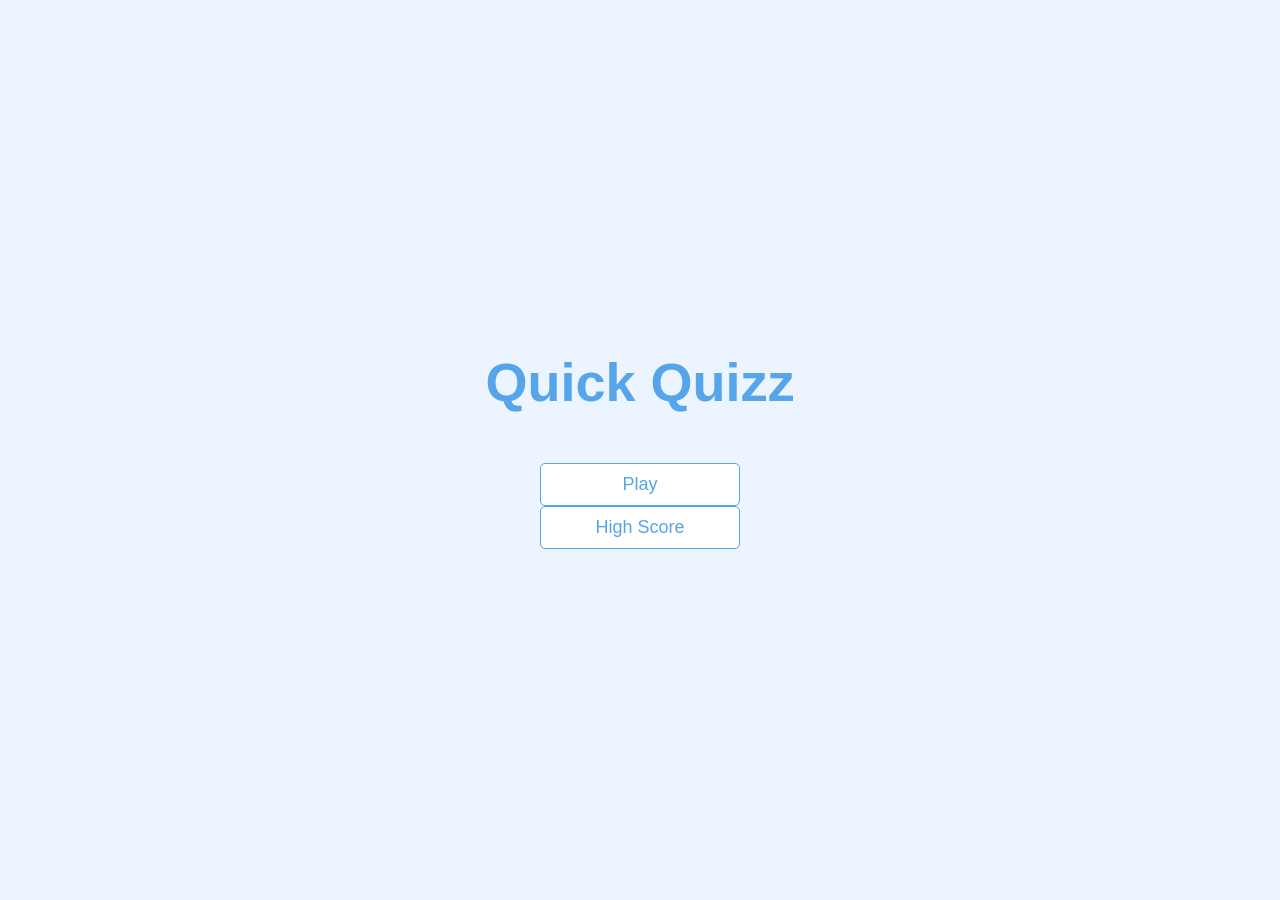
<file: index.html>
<!DOCTYPE html>
<html lang="en">
<head>
    <meta charset="UTF-8">
    <meta name="viewport" content="width=device-width, initial-scale=1.0">
    <title>Quick Quiz</title>
    <link rel="stylesheet" href="app.css">
</head>
<body>
    <div class="container">
        <div id="home" class="flex-center flex-column">
            <h1>Quick Quizz</h1>
            <a class="btn" href="/game.html">Play</a>
            <a class="btn" href="/highscores.html">High Score</a>
        </div>  
    </div>
</body>
<script src="game.js">1</script>
</html>
</file>
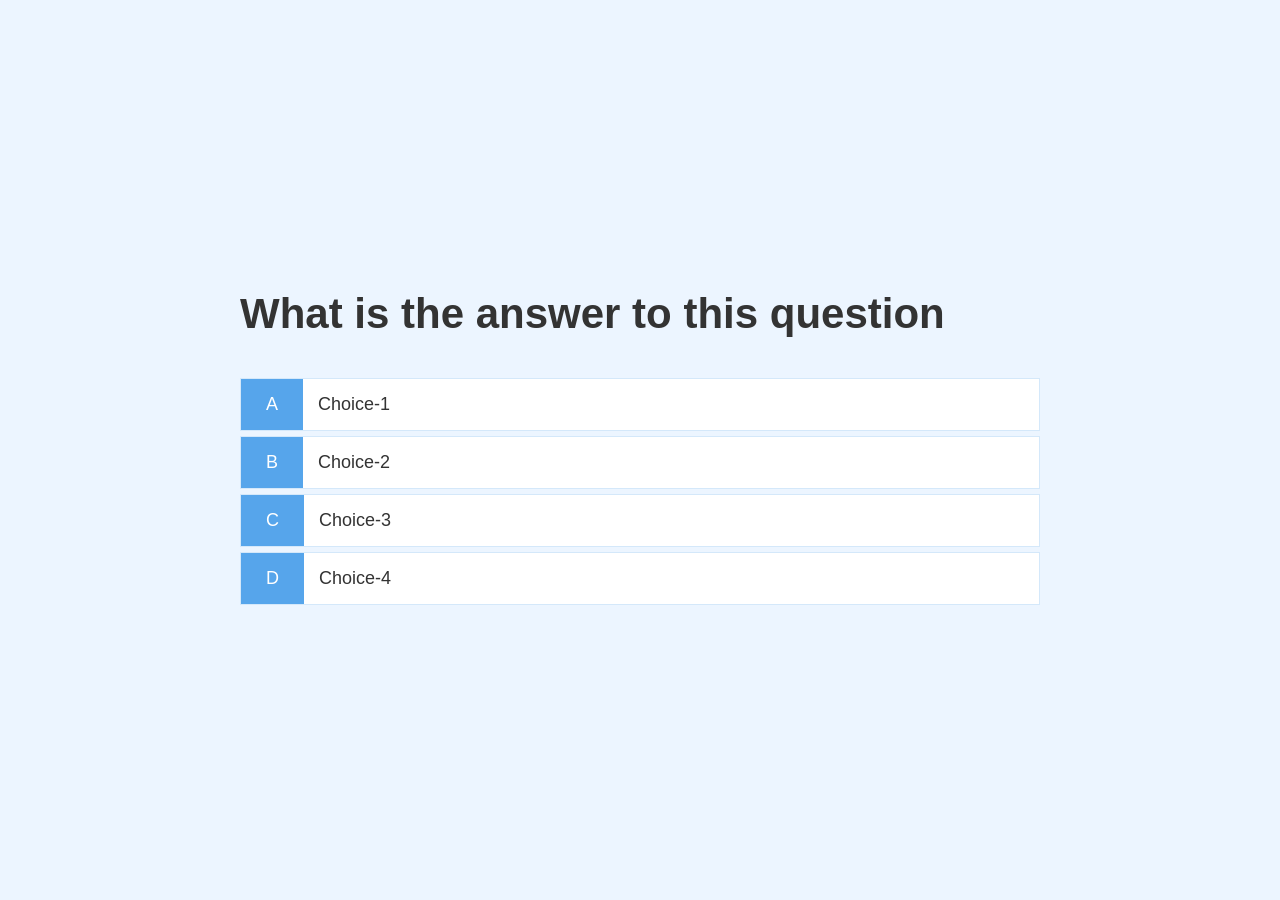
<file: game.html>
<!DOCTYPE html>
<html lang="en">
<head>
    <meta charset="UTF-8">
    <meta name="viewport" content="width=device-width, initial-scale=1.0">
    <title>Quick Quizz - Play</title>
    <link rel="stylesheet" href="app.css">
    <link rel="stylesheet" href="game.css"> 
</head>
<body>
    <div class="container">
            <div id="game" class="justify-center flex-column">
                <h2 id="question">What is the answer to this question</h2>
                <div class="choice-container">
                    <p class="choice-prefix">A</p>
                    <p class="choice-text" data-number="1">Choice-1</p>
                </div>
                <div class="choice-container">
                    <p class="choice-prefix">B</p>
                    <p class="choice-text" data-number="2">Choice-2</p>
                </div>
                <div class="choice-container">
                    <p class="choice-prefix">C</p>
                    <p class="choice-text" data-number="3">Choice-3</p>
                </div>
                <div class="choice-container">
                    <p class="choice-prefix">D</p>
                    <p class="choice-text" data-number="4">Choice-4</p>
                </div>
            </div>    
    </div>
</body>
</html>
</file>
<file: app.css>
:root{
    background-color: #ecf5ff;
    font-size: 62.5%;

}

*{
    box-sizing: border-box;
    font-family: Arial, Helvetica, sans-serif;
    margin: 0;
    padding: 0;
    color: #333;
}

h1{
    font-size: 5.4rem;
    color: #56a5eb;
    margin-bottom: 5rem;
}
h1 > span{
    font-size: 2.4rem;
    font-weight: 500;
}
h2{
  font-size: 4.2rem;
  margin-bottom: 4rem;
  font-weight: 700;
}
h3{
   font-size: 2.8rem;
   font-weight: 500;
}

.container{
    width: 100vw;
    height: 100vh;
    display: flex;
    justify-content: center;
    align-items: center;
    max-width: 80rem;
    margin: 0 auto;
}

.container > *{
    width: 100%;
}
.flex-column{
    display: flex;
    flex-direction: column;
}
.flex-center{
    justify-content: center;
    align-items: center;
}
.justify-center{
    justify-content: center;
}
.text-center{
    text-align: center;
}
.Hidden{
    display: none;
}
.btn{
    padding: 1rem 0;
    border-radius: 0.5rem;
    width:20rem;
    font-size: 1.8rem;
    text-align: center;
    border:0.1rem solid #56a5eb;
    margin: bottom 1rem;
    text-decoration: none;
    color: #56a5eb;
    background-color: #fff; 
}
.btn:hover{
    cursor: pointer;
    box-shadow: 0 0.4rem 1.4rem rgba(86,185,235,0.5);
    transform: translateY(-0.1rem);
    transition: transform 150ms;
}
.btn[disabled]:hover{
    cursor: not-allowed;
    box-shadow: none;
    transform: none;
}
</file>
<file: game.css>
.choice-container{
    display: flex;
    margin-bottom: 0.5rem;
    width:100%;
    font-size: 1.8rem;
    border: 0.1rem solid rgb(86, 165, 235, 0.25);
    background-color: white;

}
.choice-container:hover{
    cursor: pointer;
    box-shadow: 0 0.4rem 1.4rem rgba(86,185,235,0.5);
    transform: translateY(-0.1rem);
    transition: transform 150ms;
}
.choice-prefix{
    padding: 1.5rem 2.5rem  ;
    background-color: #56a5eb;
    color: white;

}
.choice-text{
    padding: 1.5rem ;
    
    
}
</file>
